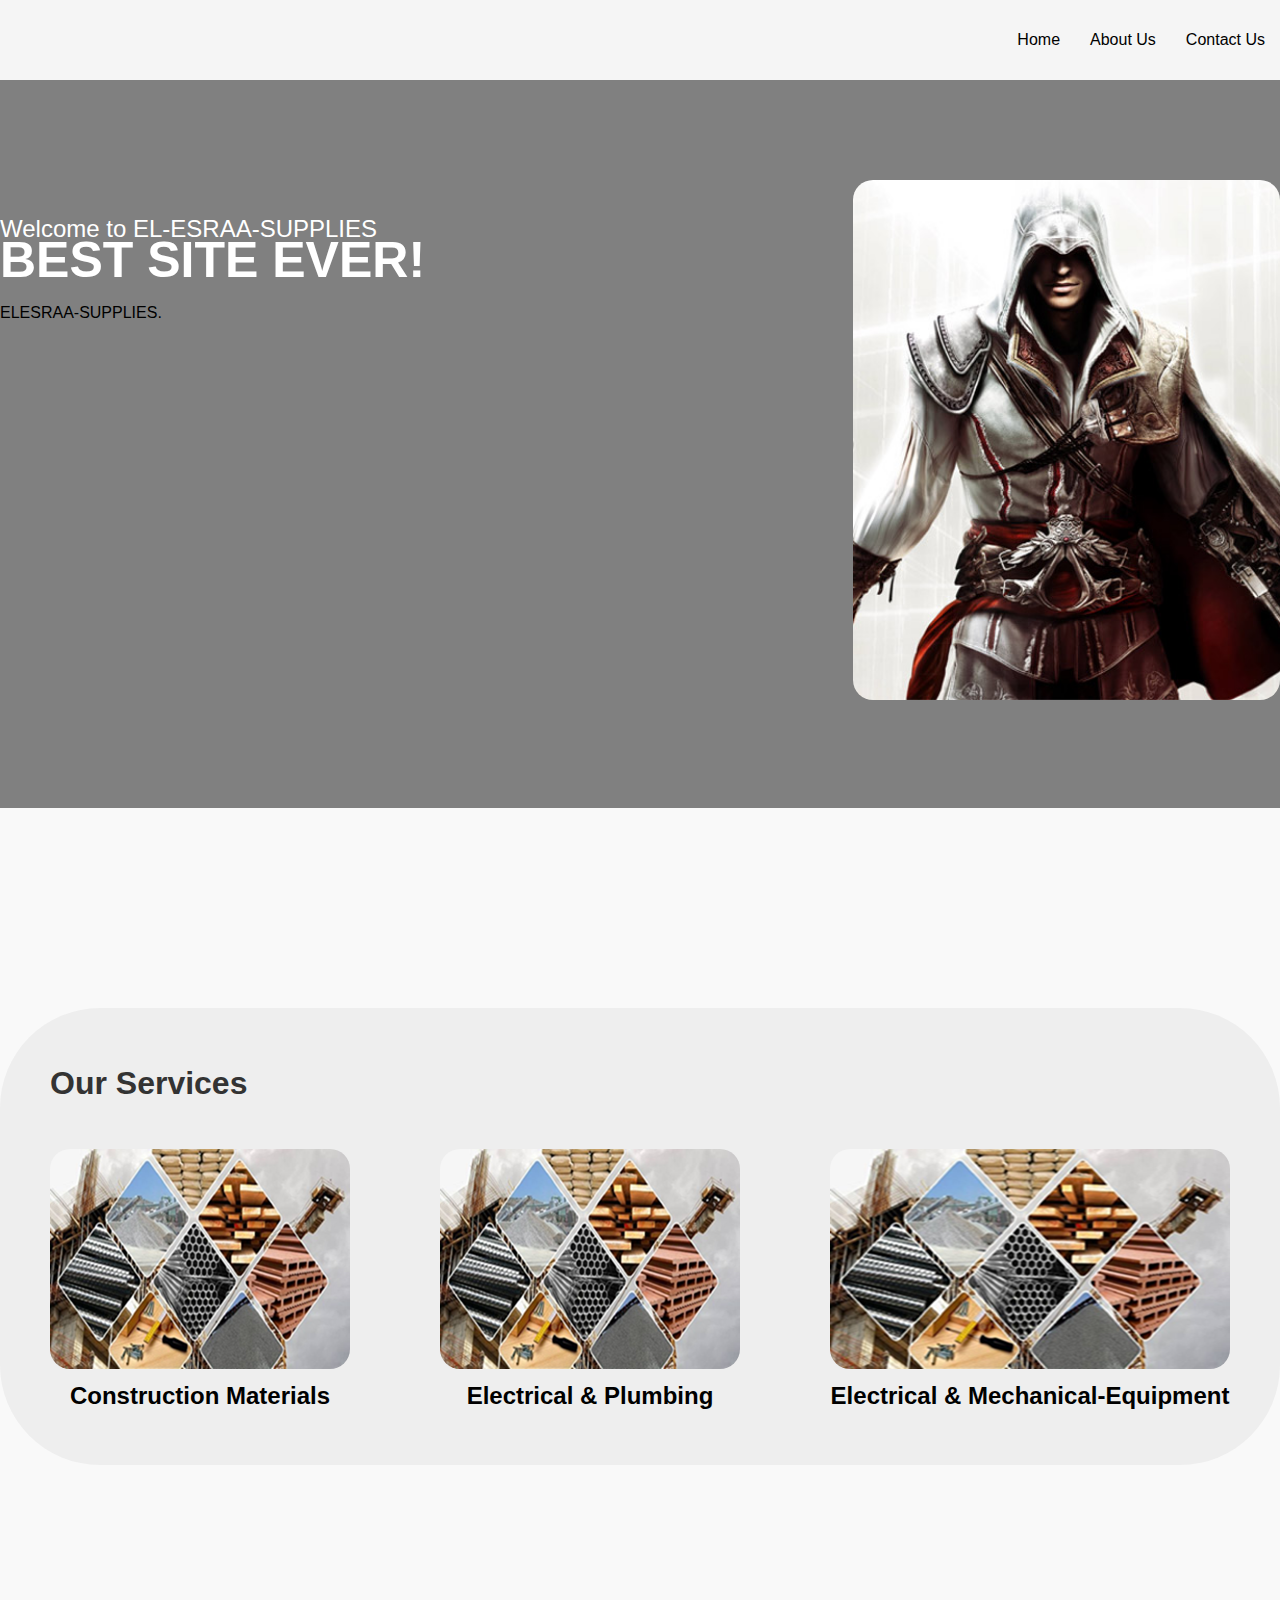
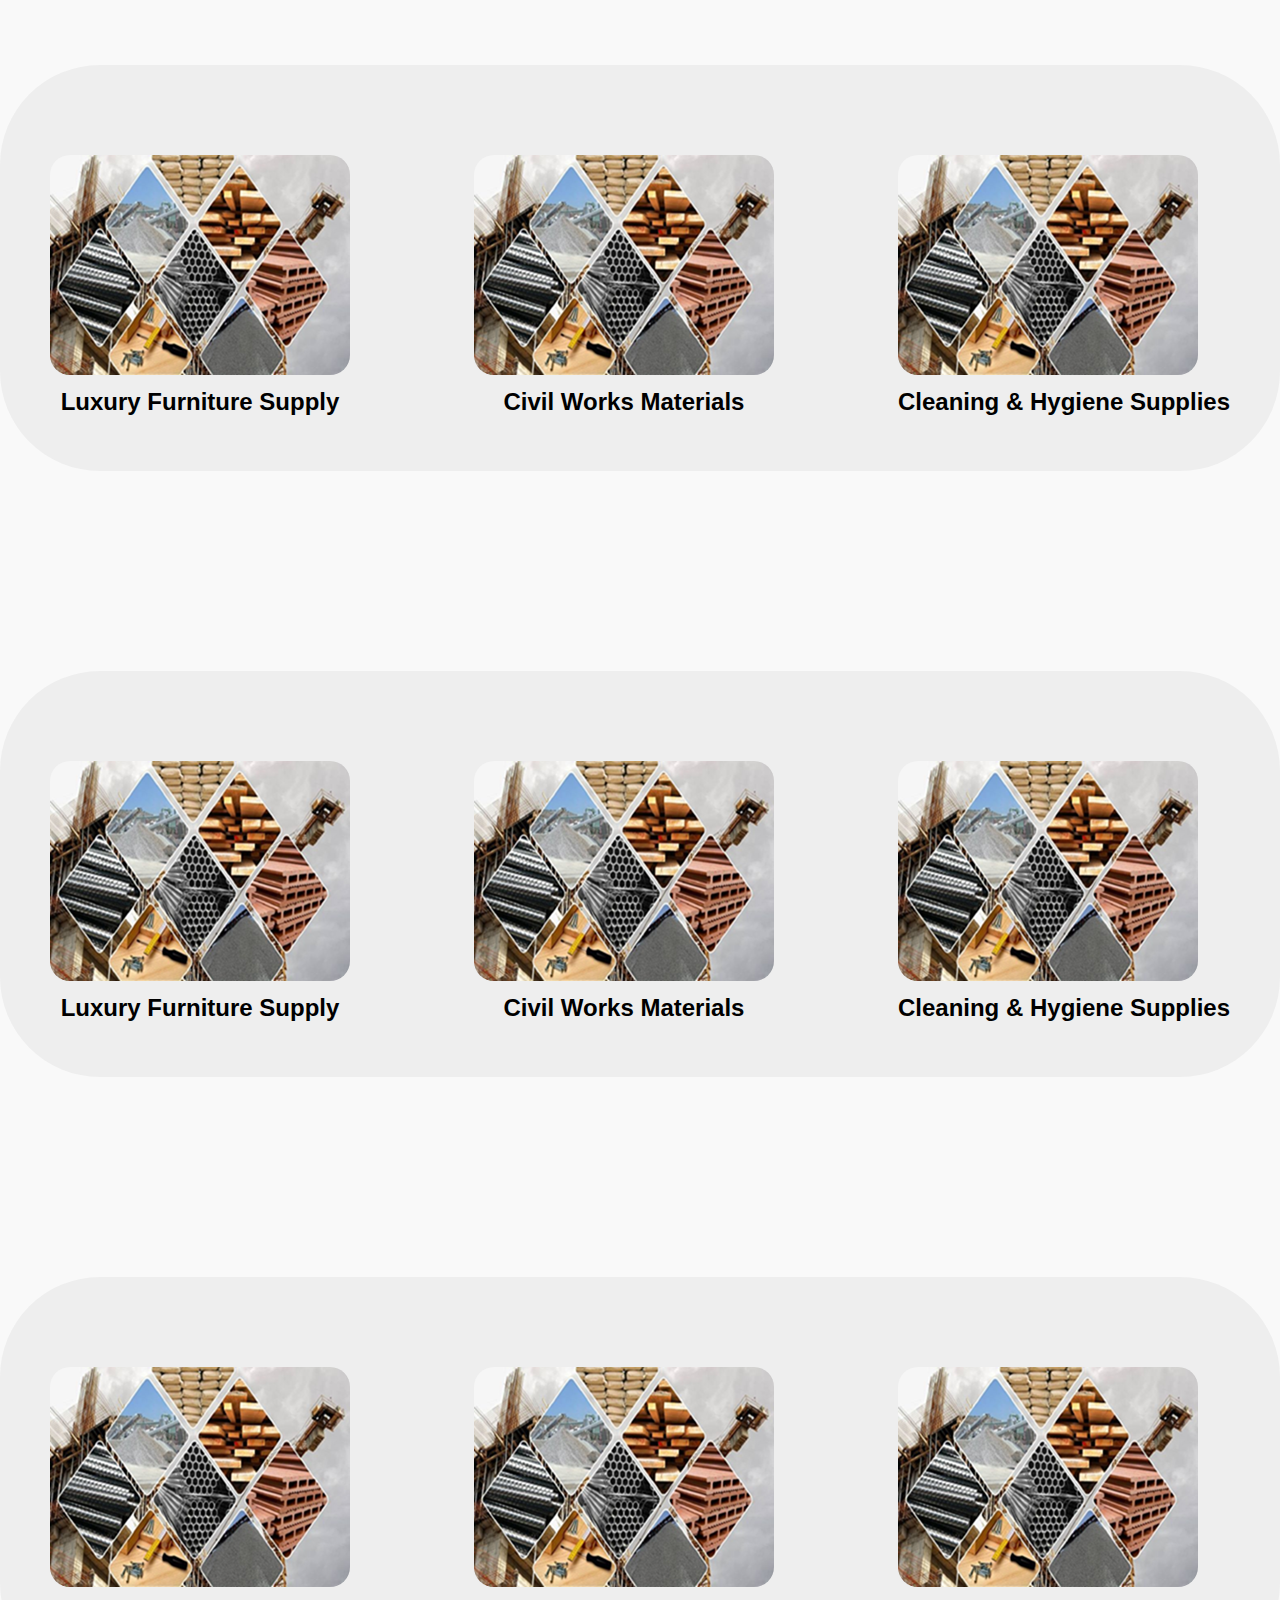
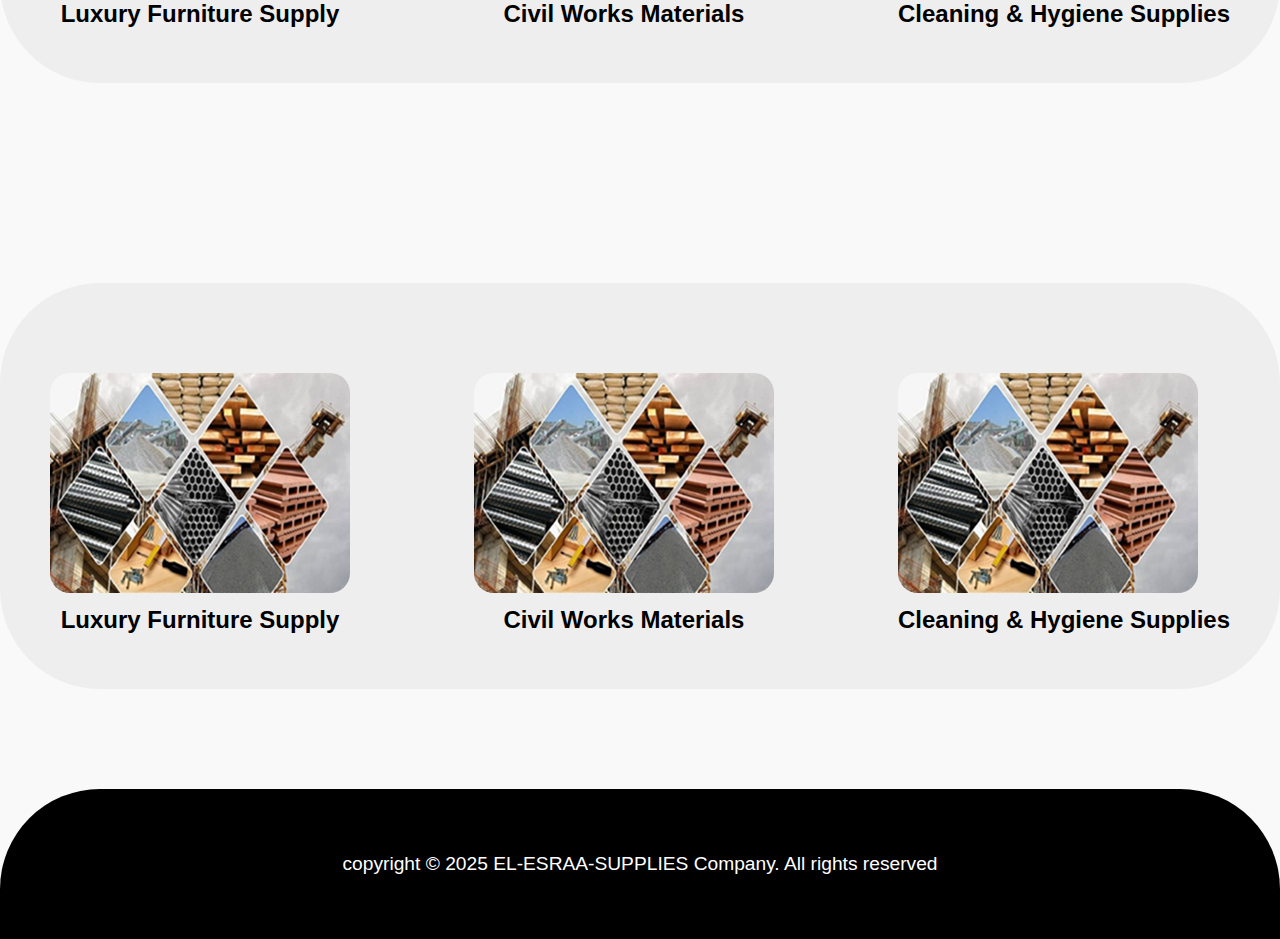
<file: html-full - Copy/index.html>
<!DOCTYPE html>
<html lang="en">
  <head>
    <meta charset="UTF-8" />
    <meta name="viewport" content="width=device-width, initial-scale=1.0" />
    <!-- <script src="https://cdn.tailwindcss.com"></script> -->
    <!-- FONTS -->
    <link
      href="https://fonts.googleapis.com/css2?family=Poppins:wght@300;400;500;600;700&display=swap"
      rel="stylesheet"
    />
    <link rel="stylesheet" href="style.css" />
    <title>EL-ESRAA-SUPPLIES</title>
  </head>
  <body>
    <!-- HEADER -->
    <div class="headerContainer">
      <div class="header">
        <a href="index.html" class="logo">
          
        </a>
        <div class="headerLinks">
          <a href="index.html">Home</a>
          
          <a href="about us.html">About Us</a>
          <a href="contactUs.html">Contact Us</a>
          
        </div>
      </div>
    </div>

    <!-- LANDING PAGE -->
    <div class="landingPageContainer">
      <div class="landingPage">
        <!-- LEFT SIDE -->
        <div class="leftSide">
          <p class="welcome">Welcome to EL-ESRAA-SUPPLIES</p>
          <h1 class="slogan">best site ever!</h1>
          <p class="description">
            ELESRAA-SUPPLIES.
          </p>
          <div class="searchBar">
            
            
          </div>
        </div>

        <!-- RIGHT SIDE  -->
        <div class="imageContainer">
          <img src="images/banner-image.jpg" alt="" />
        </div>
      </div>
    </div>

    <!-- MOST PLAYED SECTION  -->
    <div class="mostContainer">
      <div class="mostPlayed">
        
        <div class="mostHeader">
          <h1>Our Services</h1>
          
        </div>

        <div class="mostCards">
          <!-- CARD 1  -->
          <div class="card">
            <div class="cardImg">
              <img src="images/0119c44a2b8386e22d07a0d0768e1729.png" alt="" />
              
            </div>
            <div class="cardInfo">
              
              
             <H2><a href="Construction Materials.html">Construction Materials
</a></H2> 

              
          
               
            </div>
          </div>
          
          <!-- CARD 3  -->
          <div class="card">
            <div class="cardImg">
              <img src="images/0119c44a2b8386e22d07a0d0768e1729.png" alt="" />
            </div>
            <div class="cardInfo">
              <H2><a href="Electrical & Plumbing.html">Electrical & Plumbing
</a></H2> 
              
              
            </div>
          </div>
          <!-- CARD 4 -->
          <div class="card">
            <div class="cardImg">
              <img src="images/sand.png" alt="" />
            </div>
            <div class="cardInfo">
              <H2><a href="Electrical & Mechanical Equipment.html">Electrical & Mechanical-Equipment
</a></H2> 
              
              
            </div>
          </div>
          
            </div>
          </div>
          
          
            </div>
          </div>
        </div>
      </div>
    </div>


    <!-- MOST PLAYED SECTION  -->
    <div class="mostContainer">
      <div class="mostPlayed">
        
        <div class="mostHeader">
          
          
        </div>

        <div class="mostCards">
          <!-- CARD 1  -->
          <div class="card">
            <div class="cardImg">
              <img src="images/0119c44a2b8386e22d07a0d0768e1729.png" alt="" />
            </div>
            <div class="cardInfo">
              
              <H2><a href="Luxury Furniture Supply.html">Luxury Furniture Supply</a></H2> 
               
            </div>
          </div>
          <!-- CARD 2  -->
          <div class="card">
            <div class="cardImg">
              <img src="images/0119c44a2b8386e22d07a0d0768e1729.png" alt="" />
              
            </div>
            <div class="cardInfo">
              <H2><a href="Civil Works Materials.html">Civil Works Materials
</a></H2> 
              
                                            
            </div>
          </div>
         
          <!-- CARD 4 -->
          <div class="card">
            <div class="cardImg">
              <img src="images/0119c44a2b8386e22d07a0d0768e1729.png" alt="" />
            </div>
            <div class="cardInfo">
              
              <H2><a href="Cleaning & Hygiene Supplies.html">Cleaning & Hygiene Supplies
</a></H2> 
              
            </div>
          </div>
          
            </div>
          </div>
          
          
            </div>
          </div>
        </div>
      </div>
    </div>

      <!-- MOST PLAYED SECTION  -->
    <div class="mostContainer">
      <div class="mostPlayed">
        
        <div class="mostHeader">
          
          
        </div>

        <div class="mostCards">
          <!-- CARD 1  -->
          <div class="card">
            <div class="cardImg">
              <img src="images/0119c44a2b8386e22d07a0d0768e1729.png" alt="" />
            </div>
            <div class="cardInfo">
              
              <H2><a href="Luxury Furniture Supply.html">Luxury Furniture Supply</a></H2> 
               
            </div>
          </div>
          <!-- CARD 2  -->
          <div class="card">
            <div class="cardImg">
              <img src="images/0119c44a2b8386e22d07a0d0768e1729.png" alt="" />
              
            </div>
            <div class="cardInfo">
              <H2><a href="Civil Works Materials.html">Civil Works Materials
</a></H2> 
              
                                            
            </div>
          </div>
         
          <!-- CARD 4 -->
          <div class="card">
            <div class="cardImg">
              <img src="images/0119c44a2b8386e22d07a0d0768e1729.png" alt="" />
            </div>
            <div class="cardInfo">
              
              <H2><a href="Cleaning & Hygiene Supplies.html">Cleaning & Hygiene Supplies
</a></H2> 
              
            </div>
          </div>
          
            </div>
          </div>
          
          
            </div>
          </div>
        </div>
      </div>
    </div>
      <!-- MOST PLAYED SECTION  -->
    <div class="mostContainer">
      <div class="mostPlayed">
        
        <div class="mostHeader">
          
          
        </div>

        <div class="mostCards">
          <!-- CARD 1  -->
          <div class="card">
            <div class="cardImg">
              <img src="images/0119c44a2b8386e22d07a0d0768e1729.png" alt="" />
            </div>
            <div class="cardInfo">
              
              <H2><a href="Luxury Furniture Supply.html">Luxury Furniture Supply</a></H2> 
               
            </div>
          </div>
          <!-- CARD 2  -->
          <div class="card">
            <div class="cardImg">
              <img src="images/0119c44a2b8386e22d07a0d0768e1729.png" alt="" />
              
            </div>
            <div class="cardInfo">
              <H2><a href="Civil Works Materials.html">Civil Works Materials
</a></H2> 
              
                                            
            </div>
          </div>
         
          <!-- CARD 4 -->
          <div class="card">
            <div class="cardImg">
              <img src="images/0119c44a2b8386e22d07a0d0768e1729.png" alt="" />
            </div>
            <div class="cardInfo">
              
              <H2><a href="Cleaning & Hygiene Supplies.html">Cleaning & Hygiene Supplies
</a></H2> 
              
            </div>
          </div>
          
            </div>
          </div>
          
          
            </div>
          </div>
        </div>
      </div>
    </div>

      <!-- MOST PLAYED SECTION  -->
    <div class="mostContainer">
      <div class="mostPlayed">
        
        <div class="mostHeader">
          
          
        </div>

        <div class="mostCards">
          <!-- CARD 1  -->
          <div class="card">
            <div class="cardImg">
              <img src="images/0119c44a2b8386e22d07a0d0768e1729.png" alt="" />
            </div>
            <div class="cardInfo">
              
              <H2><a href="Luxury Furniture Supply.html">Luxury Furniture Supply</a></H2> 
               
            </div>
          </div>
          <!-- CARD 2  -->
          <div class="card">
            <div class="cardImg">
              <img src="images/0119c44a2b8386e22d07a0d0768e1729.png" alt="" />
              
            </div>
            <div class="cardInfo">
              <H2><a href="Civil Works Materials.html">Civil Works Materials
</a></H2> 
              
                                            
            </div>
          </div>
         
          <!-- CARD 4 -->
          <div class="card">
            <div class="cardImg">
              <img src="images/0119c44a2b8386e22d07a0d0768e1729.png" alt="" />
            </div>
            <div class="cardInfo">
              
              <H2><a href="Cleaning & Hygiene Supplies.html">Cleaning & Hygiene Supplies
</a></H2> 
              
            </div>
          </div>
          
            </div>
          </div>
          
          
            </div>
          </div>
        </div>
      </div>
    </div>


    <!-- FOOTER  -->
    <div class="footerContainer">
      <div class="footer">
        copyright &copy; 2025 EL-ESRAA-SUPPLIES Company. All rights reserved
      </div>
    </div>
  </body>
</html>
</file>
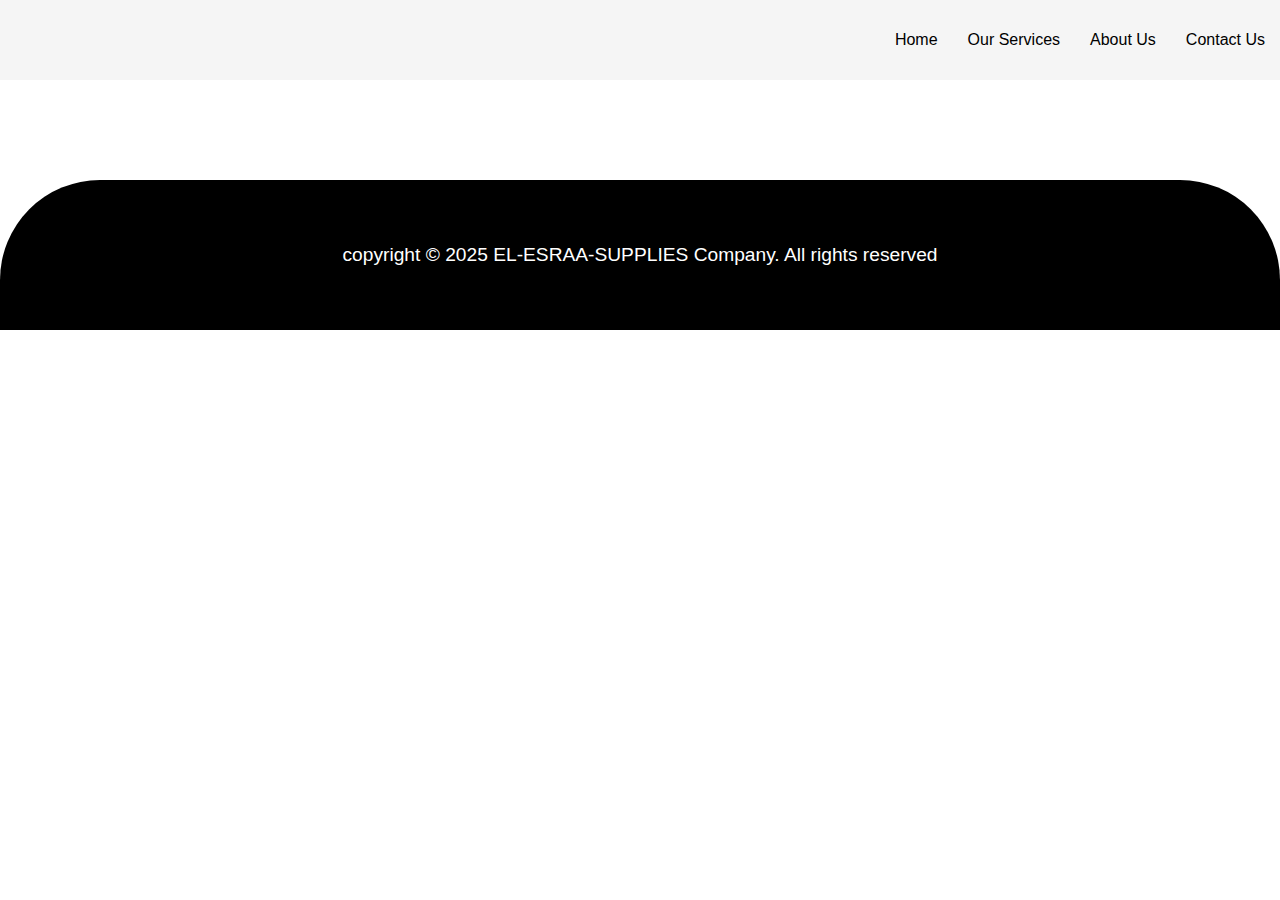
<file: about us.html>
<!DOCTYPE html>
<html lang="en">
  <head>
    <meta charset="UTF-8" />
    <meta name="viewport" content="width=device-width, initial-scale=1.0" />
    <!-- <script src="https://cdn.tailwindcss.com"></script> -->
    <!-- FONTS -->
    <link
      href="https://fonts.googleapis.com/css2?family=Poppins:wght@300;400;500;600;700&display=swap"
      rel="stylesheet"
    />
    <link rel="stylesheet" href="style.css" />
    <title>EL-ESRAA-SUPPLIES</title>
  </head>
  <body>
    <!-- HEADER -->
    <div class="headerContainer">
      <div class="header">
        <a href="index.html" class="logo">
          
        </a>
        <div class="headerLinks">
          <a href="index.html">Home</a>
          <a href="Our services.html">Our Services</a>
          <a href="about us.html">About Us</a>
          <a href="contactUs.html">Contact Us</a>
          
        </div>
      </div>
    </div>


    
    
    
    
    
    
    <!-- FOOTER  -->
    <div class="footerContainer">
      <div class="footer">
        copyright &copy; 2025 EL-ESRAA-SUPPLIES Company. All rights reserved
      </div>
    </div>
  </body>
</html>
</file>
<file: html-full - Copy/style.css>
body {
    padding: 0;
    margin: 0;
    box-sizing: border-box;
    font-family: 'Poppins', sans-serif;
}

/* HEADER  */
.headerContainer {
    background-color: whitesmoke;
}
.header {
    /* position: sticky; */
    /* top: 0; */
    height: 80px;
    background-color: whitesmoke ;
    color: #fff;
    display: flex;
    justify-content: space-between;
    align-items: center;
    padding: 30px 100px 0 100px;
    max-width: 1300px;
    margin: auto;
}

.headerLinks {
    width: 50%;
}

.headerLinks{
    display: flex;
    justify-content: right;
    align-items: center;
    list-style: none;
}

.headerLinks a {
    text-decoration: none;
    color: #fff;
    padding: 10px 15px;
    border-radius: 50px;
    transition: .3s;
}

.headerLinks a:hover {
    background-color: gray;
}

.logo img {
    width: 150px;
}
/* END HEADER  */

/* LANDING PAGE  */
.landingPageContainer {
    background-color:  gray;
    border-radius: 0 0 100px 100px;
}
.landingPage {
    display: flex;
    background-color: gray;
    color: #fff;
    padding: 100px 0;
    max-width: 1300px;
    margin: auto;
}

.landingPage .slogan {
    text-transform: uppercase;
    font-weight: 700;
    font-size: 50px;
}

.landingPage .welcome {
    font-size: x-large;
    height: 10px;
}

.landingPage .description {
    color: #000;
    width: 80%;
    font-weight: 500;
    
}

.searchBar {
    position: relative;
    margin-top: 100px;
}

.searchBar input {
    border-radius: 50px;
    border: none;
    outline: none;
    width: 40%;
    height: 50px;
    font-size: large;
    padding-left: 20px;
}

.searchBar input::placeholder {
    font-size:medium;
}

.btn {
    border-radius: 50px;
    height: 52px;
    border: none;
    font-weight:600;
    font-size: medium;
    padding: 0 20px;
    background-color: #EE626B;
    color: #fff;
    text-transform: uppercase;
    transition: .3s;
}

.btn:hover {
    background-color: #9E4147;
    cursor: pointer;
}

.searchBar .searchBtn {
    position: absolute;
    left: 300px;
}

.leftSide {
    padding-top: 30px;
    flex: 8;
}

.imageContainer {
    flex: 4;
}

.imageContainer img {
    width: 100%;
    border-radius: 20px;
}


/* END LANDING PAGE  */

/* TRENDING GAMES */
.trendingContainer {
    margin: auto;
    max-width: 1300px;
    margin-top: 100px;
}

.trendingHeader, .mostHeader {
    display: flex;
    justify-content: space-between;
    align-items: center;
    align-items: center;
    padding-bottom: 40px;
    
}

.trendingHeader h1, .mostHeader h1, .categoryHeader h1 {
    margin-top: 0;
}

.trendingContainer span, .mostContainer span, .categoryHeader span {
    text-transform: uppercase;
    color: #EE626B;
    font-weight: 600;
}

.trendingCard, .mostCards, .categoryCards{
    display: flex;
    justify-content: space-between;
}

.trendingCard .card {
    position: relative;
}


.trendingCard .card img {
    border-radius: 20px;
}

.trendingCard .card .cardInfo {
    position: absolute;
    top: 200px;
    width: 100%;
    background-color: #EEEEEE;
    border-radius: 0 0 20px 20px;
    padding-top: 15px;
    display: flex;
    justify-content: space-between;
    align-items: center;
}

.trendingCard .card .cardName {
    padding: 0 20px;
}

.trendingCard .cardName h3 {
    margin-top: 0;
}

.trendingCard .cardName p {
    color: gray;
    margin-bottom: 0;
}


.trendingCard .cardInfo .icon img {
    width: 50px;
    transition: .3s;
}

.trendingCard .cardInfo .icon {
    margin-right: 20px;
}

.trendingCard .cardInfo img:hover{
    transform: scale(1.3);
}

/* END TRENDING GAMES */

/* MOST PLAYED  */
.cardImg img {
    border-radius: 20px;
}

.mostCards .cardInfo {
    display: flex;
    flex-direction: column;
    align-items: center;
}

.mostCards .cardInfo .genre {
    margin-bottom: 0;
    color: gray;
}

.mostContainer {
    background-color: #EEEEEE;
    margin-top: 200px;
    padding: 50px;
    border-radius: 100px;
}

.mostContainer .mostPlayed, .category {
    max-width: 1300px;
    margin: auto;
}

/* END MOST PLAYED  */

/* CATEGORY GAMES  */

.categoryContainer {
    margin-top: 150px;
}

.category .categoryHeader {
    display: flex;
    flex-direction: column;
    align-items: center;
}

.category .card .cardImg{
    position: relative;
    top: -20px;
}

.category .card .genre {
    background-color: #0171F9;
    text-align: center;
    color: #fff;
    padding: 15px 0 30px 0;
    font-size: large;
    font-weight: 500;
    border-radius: 20px 20px 0 0;
}

.category .categoryCards {
    margin-top: 30px;
}
.card {
    transition: .3s;
}

.category .card:hover {
    transform: scale(1.05);
}


/* END CATEGORY GAMES  */

/* FOOTER  */
.footerContainer {
    background-color:black;
    height: 150px;
    border-radius: 100px 100px 0 0;
    margin-top: 100px;
    display: flex;
    align-items: center;
}

.footer {
    max-width: 1300px;
    margin: auto;
    text-align: center;
    color: #fff;
    font-weight: 500;
    font-size: larger;
}

/* END FOOTER  */

/* FORM  */
.formContainer {
    display: flex;
    padding: 40px;
    margin: auto;
    justify-content: center;
    max-width: 1300px;
}

.formContainer form {
    background-color: #EEEEEE;
    display: flex;
    justify-content: space-around;
    flex-direction: column;
    width: 400px;
    max-width: 400px;
    padding: 20px;
    border-radius: 20px;
    height: 450px;
}

.formContainer form input, textarea {
    outline: none;
    border: none;
    padding-left: 20px;
    font-size: large;
    /* width: 100%; */
}

.formContainer input {
    height: 50px;
    border-radius: 50px;
}

.formContainer textarea {
    border-radius: 20px;
    padding-top: 10px;
    resize: none;
}
/* END FORM  */















/* CONTACT US PAGE */
.contact-card {
    background:whitesmoke;
    padding: 30px 40px;
    border-radius: 15px;
    box-shadow: 0 4px 12px whitesmoke(0, 0, 0, 0.15);
    text-align: center;
    max-width: 400px;
    margin: 100px auto;
}

.contact-card h3 {
    margin: 0;
    font-size: 16px;
    color: #444;
}

.contact-card h1 {
    font-size: 24px;
    margin: 10px 0 25px;
    color:#111;
}

.info-box {
    background: #d6eaff;
    border-radius: 6px;
    padding: 10px 15px;
    margin-bottom: 15px;
    display: flex;
    align-items: center;
    justify-content: center;
    gap: 10px;
    color: #000;
    font-size: 14px;
}

.info-box i {
    color:BLACK;
}

a:link {
  color: black;
  background-color: transparent;
  text-decoration: none;
}
a:visited {
  color: BLACK;
  background-color: transparent;
  text-decoration: none;
}
a:hover {
  color:BLACK;
  background-color: transparent;
  text-decoration: underline;
}
a:active {
  color:BLACK;
  background-color: transparent;
  text-decoration: underline;
}

/* end contact us */


/* hotel*/

/* Reset */
* {
  margin: 0;
  padding: 0;
  box-sizing: border-box;
}

/* General */
body {
  font-family: Arial, sans-serif;
  background-color:white;
  line-height: 1.6;
  color: #333;
}

/* Header */
.header {
  background-color: whitesmoke;
  color: #fff;
  padding: 1rem 0;
}

.header .container {
  width: 90%;
  margin: 0 auto;
  display: flex;
  justify-content: space-between;
  align-items: right;
}

.logo img {
  height: 50px;
}

.nav-links a {
  color: #fff;
  margin-left: 20px;
  text-decoration: none;
  font-weight: bold;
}

.nav-links a:hover {
  text-decoration: underline;
}

/* Main Content */
.main-content {
  width: 90%;
  margin: 2rem auto;
  background: white;
  padding: 2rem;
  border-radius: 10px;
  box-shadow: 0 0 10px rgba(0, 0, 0, 0.1);
}

.main-image {
  width: 50%;
  height: auto;
  margin-bottom: 1.5rem;
  border-radius: 10px;
}

.description h1 {
 background: #fff;
  margin-bottom: 1rem;
}

.description ul {
  list-style: disc;
  padding-left: 20px;
  margin: 1rem 0;
}
.main-content {
  display: flex;
  flex-direction: row;
  align-items: flex-start;
  gap: 20px;
  padding: 20px;
}

.main-image {
  max-width: 400px;
  height: auto;
  margin-left: auto;
  border-radius: 40px;
}

.description {
  flex: 1;
}

/* about us */


/* Reset */
* {
  margin: 0;
  padding: 0;
  box-sizing: border-box;
}

body {
  font-family: Arial, sans-serif;
  line-height: 1.6;
  background-color: #f9f9f9;
  color: #333;
}

/* Header */
.header {
  background-color: whitesmoke;
  color: #fff;
  padding: 1rem 0;
}

.header .container {
  width: 90%;
  margin: auto;
  display: flex;
  justify-content: space-between;
  align-items: center;
}

.logo {
  font-size: 1.5rem;
  font-weight: bold;
}

.nav a {
  color: #fff;
  margin-left: 20px;
  text-decoration: none;
}

.nav a:hover {
  text-decoration: underline;
}

/* Banner */
.banner img {
  width: 100%;
  height: auto;
  display: block;
}

/* Firm Profile */
.firm-profile {
  padding: 2rem 10%;
  background: #fff;
}

.firm-profile h2 {
  margin-bottom: 1rem;
  color: #001f23;
}

/* Experience & Projects */
.stats {
  display: flex;
  justify-content: space-around;
  background: #e3f2f4;
  padding: 2rem 10%;
}

.stat h3 {
  font-size: 2rem;
  color: #01707f;
}

.stat p {
  font-size: 1rem;
  margin-top: 0.5rem;
}

/* Our Team */
.team {
  padding: 2rem 10%;
  background: #fff;
}

.team h2 {
  color: #001f23;
  margin-bottom: 1rem;
}

/* FOOTER  */
.footerContainer {
    background-color:black;
    height: 150px;
    border-radius: 100px 100px 0 0;
    margin-top: 100px;
    display: flex;
    align-items: center;
}

.footer {
    max-width: 1300px;
    margin: auto;
    text-align: center;
    color: #fff;
    font-weight: 500;
    font-size: larger;
}

/* END FOOTER  */
















/* ===================== */
/* MOBILE RESPONSIVE CSS */
/* ===================== */

@media (max-width: 768px) {
  /* HEADER */
  .header {
    flex-direction: column;
    align-items: flex-start;
    padding: 15px 20px;
  }
  .headerLinks {
    width: 100%;
    justify-content: flex-start;
    flex-wrap: wrap;
  }
  .headerLinks a {
    padding: 8px 10px;
    font-size: 14px;
  }

  /* LANDING PAGE */
  .landingPage {
    flex-direction: column;
    text-align: center;
    padding: 50px 20px;
  }
  .landingPage .slogan {
    font-size: 28px;
  }
  .landingPage .description {
    width: 100%;
  }
  .imageContainer {
    margin-top: 20px;
  }
  .searchBar {
    margin-top: 30px;
  }
  .searchBar input {
    width: 80%;
  }
  .searchBar .searchBtn {
    position: static;
    margin-top: 10px;
  }

  /* TRENDING / MOST / CATEGORY CARDS */
  .trendingCard,
  .mostCards,
  .categoryCards {
    flex-direction: column;
    align-items: center;
    gap: 20px;
  }
  .trendingCard .card img,
  .mostCards .cardImg img,
  .category .card .cardImg img {
    width: 100%;
    height: auto;
  }

  /* MAIN CONTENT (ABOUT / HOTEL PAGES) */
  .main-content {
    flex-direction: column;
    text-align: center;
  }
  .main-image {
    width: 100%;
    max-width: 100%;
    margin: 0 auto 20px;
  }

  /* FORM */
  .formContainer {
    flex-direction: column;
    padding: 20px;
  }
  .formContainer form {
    width: 100%;
    max-width: 100%;
  }

  /* FOOTER */
  .footer {
    font-size: 14px;
    padding: 0 10px;
  }
}
</file>
<file: style.css>
body {
    padding: 0;
    margin: 0;
    box-sizing: border-box;
    font-family: 'Poppins', sans-serif;
}

/* HEADER  */
.headerContainer {
    background-color: whitesmoke;
}
.header {
    /* position: sticky; */
    /* top: 0; */
    height: 80px;
    background-color: whitesmoke ;
    color: #fff;
    display: flex;
    justify-content: space-between;
    align-items: center;
    padding: 30px 100px 0 100px;
    max-width: 1300px;
    margin: auto;
}

.headerLinks {
    width: 50%;
}

.headerLinks{
    display: flex;
    justify-content: right;
    align-items: center;
    list-style: none;
}

.headerLinks a {
    text-decoration: none;
    color: #fff;
    padding: 10px 15px;
    border-radius: 50px;
    transition: .3s;
}

.headerLinks a:hover {
    background-color: gray;
}

.logo img {
    width: 150px;
}
/* END HEADER  */

/* LANDING PAGE  */
.landingPageContainer {
    background-color:  gray;
    border-radius: 0 0 100px 100px;
}
.landingPage {
    display: flex;
    background-color: gray;
    color: #fff;
    padding: 100px 0;
    max-width: 1300px;
    margin: auto;
}

.landingPage .slogan {
    text-transform: uppercase;
    font-weight: 700;
    font-size: 50px;
}

.landingPage .welcome {
    font-size: x-large;
    height: 10px;
}

.landingPage .description {
    color: #000;
    width: 80%;
    font-weight: 500;
    
}

.searchBar {
    position: relative;
    margin-top: 100px;
}

.searchBar input {
    border-radius: 50px;
    border: none;
    outline: none;
    width: 40%;
    height: 50px;
    font-size: large;
    padding-left: 20px;
}

.searchBar input::placeholder {
    font-size:medium;
}

.btn {
    border-radius: 50px;
    height: 52px;
    border: none;
    font-weight:600;
    font-size: medium;
    padding: 0 20px;
    background-color: #EE626B;
    color: #fff;
    text-transform: uppercase;
    transition: .3s;
}

.btn:hover {
    background-color: #9E4147;
    cursor: pointer;
}

.searchBar .searchBtn {
    position: absolute;
    left: 300px;
}

.leftSide {
    padding-top: 30px;
    flex: 8;
}

.imageContainer {
    flex: 4;
}

.imageContainer img {
    width: 100%;
    border-radius: 20px;
}


/* END LANDING PAGE  */

/* TRENDING GAMES */
.trendingContainer {
    margin: auto;
    max-width: 1300px;
    margin-top: 100px;
}

.trendingHeader, .mostHeader {
    display: flex;
    justify-content: space-between;
    align-items: center;
    align-items: center;
    padding-bottom: 40px;
    
}

.trendingHeader h1, .mostHeader h1, .categoryHeader h1 {
    margin-top: 0;
}

.trendingContainer span, .mostContainer span, .categoryHeader span {
    text-transform: uppercase;
    color: #EE626B;
    font-weight: 600;
}

.trendingCard, .mostCards, .categoryCards{
    display: flex;
    justify-content: space-between;
}

.trendingCard .card {
    position: relative;
}


.trendingCard .card img {
    border-radius: 20px;
}

.trendingCard .card .cardInfo {
    position: absolute;
    top: 200px;
    width: 100%;
    background-color: #EEEEEE;
    border-radius: 0 0 20px 20px;
    padding-top: 15px;
    display: flex;
    justify-content: space-between;
    align-items: center;
}

.trendingCard .card .cardName {
    padding: 0 20px;
}

.trendingCard .cardName h3 {
    margin-top: 0;
}

.trendingCard .cardName p {
    color: gray;
    margin-bottom: 0;
}


.trendingCard .cardInfo .icon img {
    width: 50px;
    transition: .3s;
}

.trendingCard .cardInfo .icon {
    margin-right: 20px;
}

.trendingCard .cardInfo img:hover{
    transform: scale(1.3);
}

/* END TRENDING GAMES */

/* MOST PLAYED  */
.cardImg img {
    border-radius: 20px;
}

.mostCards .cardInfo {
    display: flex;
    flex-direction: column;
    align-items: center;
}

.mostCards .cardInfo .genre {
    margin-bottom: 0;
    color: gray;
}

.mostContainer {
    background-color: #EEEEEE;
    margin-top: 200px;
    padding: 50px;
    border-radius: 100px;
}

.mostContainer .mostPlayed, .category {
    max-width: 1300px;
    margin: auto;
}

/* END MOST PLAYED  */

/* CATEGORY GAMES  */

.categoryContainer {
    margin-top: 150px;
}

.category .categoryHeader {
    display: flex;
    flex-direction: column;
    align-items: center;
}

.category .card .cardImg{
    position: relative;
    top: -20px;
}

.category .card .genre {
    background-color: #0171F9;
    text-align: center;
    color: #fff;
    padding: 15px 0 30px 0;
    font-size: large;
    font-weight: 500;
    border-radius: 20px 20px 0 0;
}

.category .categoryCards {
    margin-top: 30px;
}
.card {
    transition: .3s;
}

.category .card:hover {
    transform: scale(1.05);
}


/* END CATEGORY GAMES  */

/* FOOTER  */
.footerContainer {
    background-color:black;
    height: 150px;
    border-radius: 100px 100px 0 0;
    margin-top: 100px;
    display: flex;
    align-items: center;
}

.footer {
    max-width: 1300px;
    margin: auto;
    text-align: center;
    color: #fff;
    font-weight: 500;
    font-size: larger;
}

/* END FOOTER  */

/* FORM  */
.formContainer {
    display: flex;
    padding: 40px;
    margin: auto;
    justify-content: center;
    max-width: 1300px;
}

.formContainer form {
    background-color: #EEEEEE;
    display: flex;
    justify-content: space-around;
    flex-direction: column;
    width: 400px;
    max-width: 400px;
    padding: 20px;
    border-radius: 20px;
    height: 450px;
}

.formContainer form input, textarea {
    outline: none;
    border: none;
    padding-left: 20px;
    font-size: large;
    /* width: 100%; */
}

.formContainer input {
    height: 50px;
    border-radius: 50px;
}

.formContainer textarea {
    border-radius: 20px;
    padding-top: 10px;
    resize: none;
}
/* END FORM  */















/* CONTACT US PAGE */
.contact-card {
    background:whitesmoke;
    padding: 30px 40px;
    border-radius: 15px;
    box-shadow: 0 4px 12px whitesmoke(0, 0, 0, 0.15);
    text-align: center;
    max-width: 400px;
    margin: 100px auto;
}

.contact-card h3 {
    margin: 0;
    font-size: 16px;
    color: #444;
}

.contact-card h1 {
    font-size: 24px;
    margin: 10px 0 25px;
    color:#111;
}

.info-box {
    background: #d6eaff;
    border-radius: 6px;
    padding: 10px 15px;
    margin-bottom: 15px;
    display: flex;
    align-items: center;
    justify-content: center;
    gap: 10px;
    color: #000;
    font-size: 14px;
}

.info-box i {
    color:BLACK;
}

a:link {
  color: black;
  background-color: transparent;
  text-decoration: none;
}
a:visited {
  color: BLACK;
  background-color: transparent;
  text-decoration: none;
}
a:hover {
  color:BLACK;
  background-color: transparent;
  text-decoration: underline;
}
a:active {
  color:BLACK;
  background-color: transparent;
  text-decoration: underline;
}

/* end contact us */


/* hotel*/

/* Reset */
* {
  margin: 0;
  padding: 0;
  box-sizing: border-box;
}

/* General */
body {
  font-family: Arial, sans-serif;
  background-color:white;
  line-height: 1.6;
  color: #333;
}

/* Header */
.header {
  background-color: whitesmoke;
  color: #fff;
  padding: 1rem 0;
}

.header .container {
  width: 90%;
  margin: 0 auto;
  display: flex;
  justify-content: space-between;
  align-items: right;
}

.logo img {
  height: 50px;
}

.nav-links a {
  color: #fff;
  margin-left: 20px;
  text-decoration: none;
  font-weight: bold;
}

.nav-links a:hover {
  text-decoration: underline;
}

/* Main Content */
.main-content {
  width: 90%;
  margin: 2rem auto;
  background: white;
  padding: 2rem;
  border-radius: 10px;
  box-shadow: 0 0 10px rgba(0, 0, 0, 0.1);
}

.main-image {
  width: 50%;
  height: auto;
  margin-bottom: 1.5rem;
  border-radius: 10px;
}

.description h1 {
 background: #fff;
  margin-bottom: 1rem;
}

.description ul {
  list-style: disc;
  padding-left: 20px;
  margin: 1rem 0;
}
.main-content {
  display: flex;
  flex-direction: row;
  align-items: flex-start;
  gap: 20px;
  padding: 20px;
}

.main-image {
  max-width: 400px;
  height: auto;
  margin-left: auto;
  border-radius: 40px;
}

.description {
  flex: 1;
}

/* about us */
</file>
